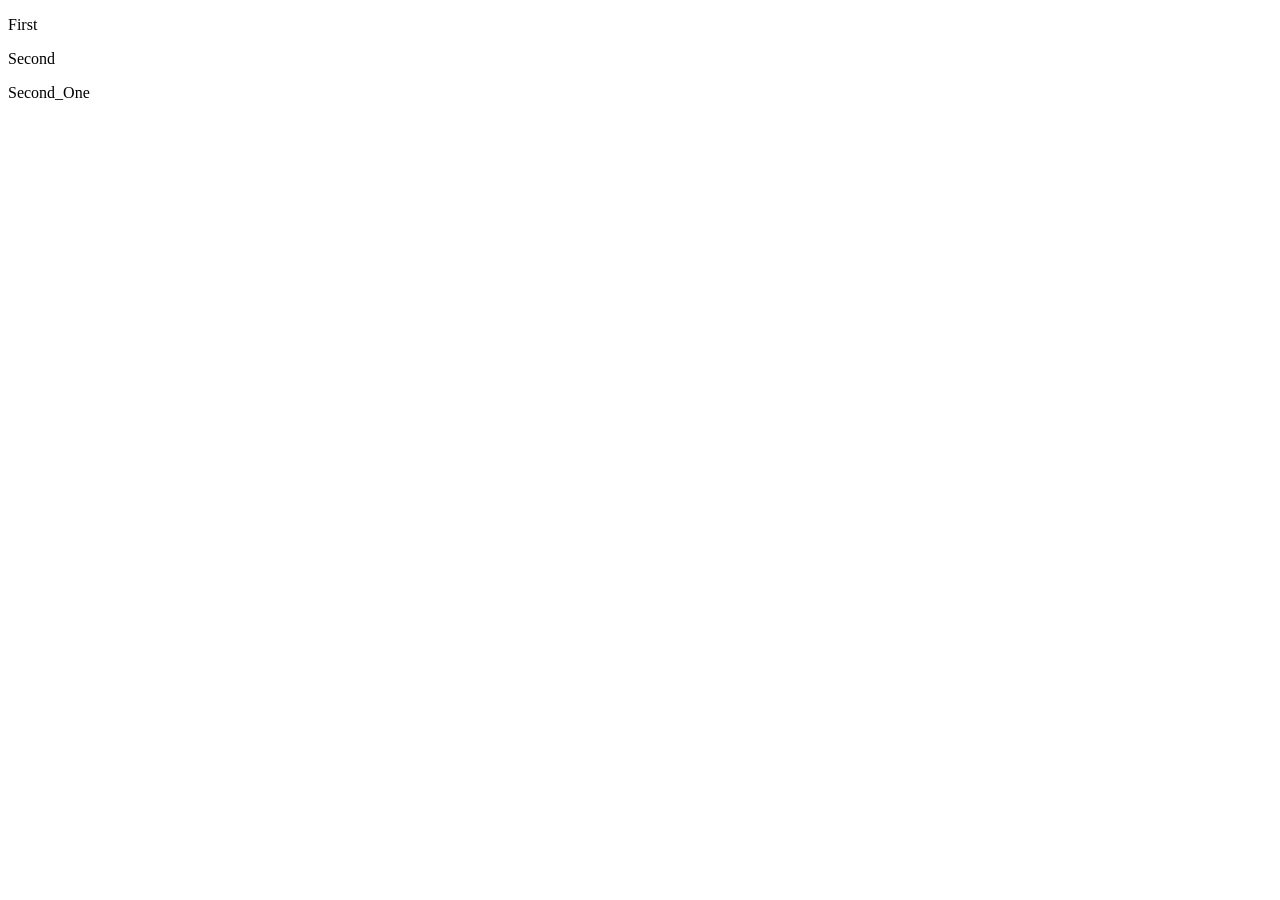
<file: web_pages/page2.html>
<!DOCTYPE html>
<html lang="ru">
<head>
    <meta charset="UTF-8">
    <meta name="viewport" content="width=device-width, initial-scale=1.0">
    <title>Second commit</title>
</head>
<body>
	<p>First</p>
	<p>Second</p>
	<p>Second_One</p>
    <!-- Содержимое страницы -->

</body>
</html>
</file>
